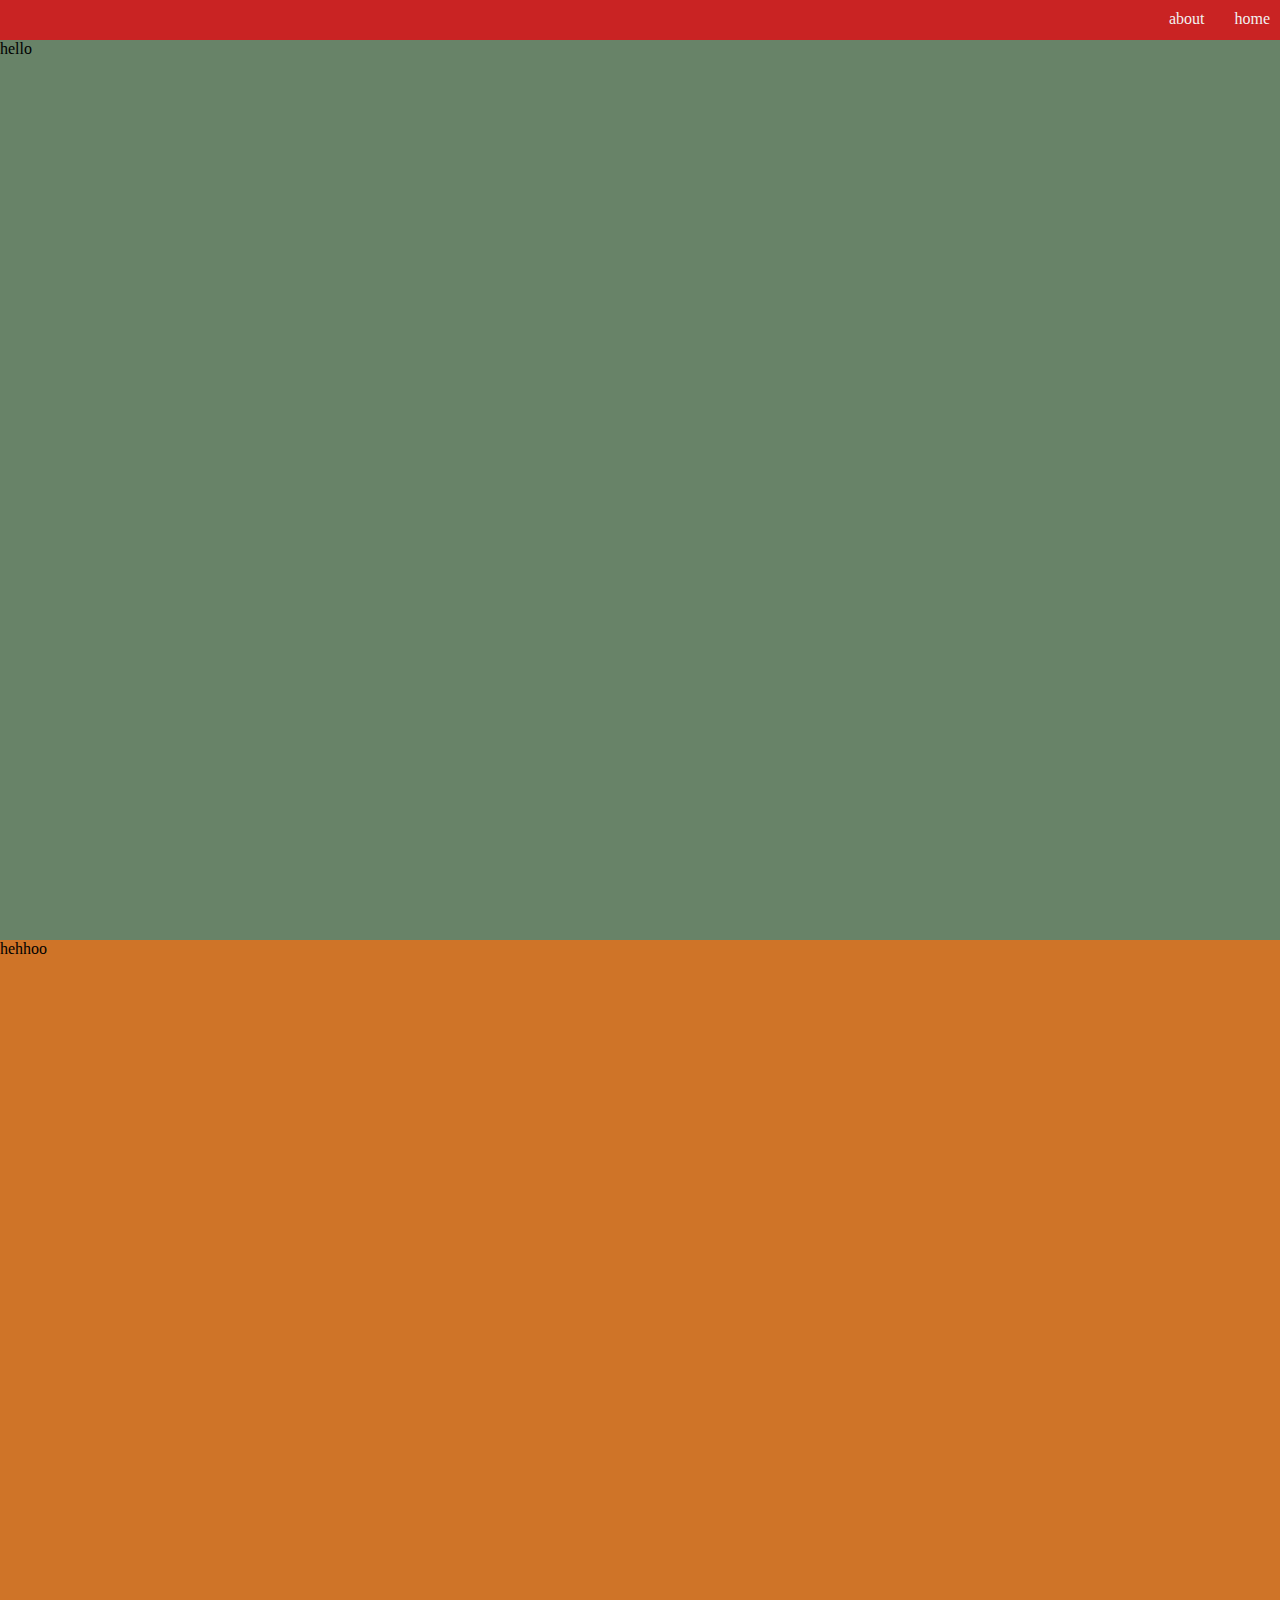
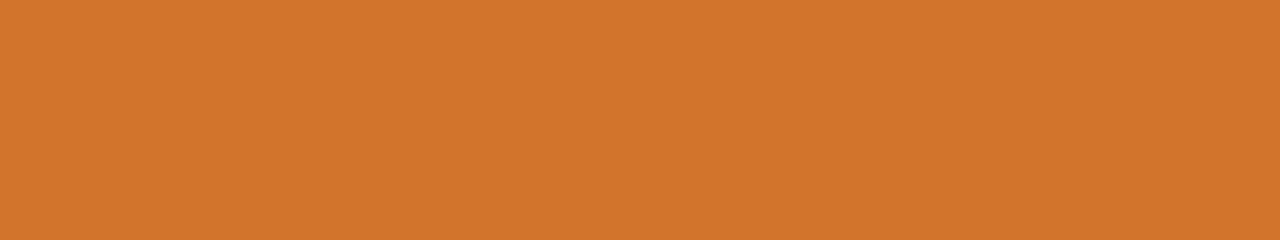
<file: index.html>
<!DOCTYPE html>
<html lang="en">
<!-- code commenting -->
<!-- press ctrl + ? to comment a line -->
<!-- This head section of the page  -->

<head>
    <meta charset="UTF-8">
    <meta http-equiv="X-UA-Compatible" content="IE=edge">
    <meta name="viewport" content="width=device-width, initial-scale=1.0">
    <!-- this section is used to link pages from other source -->
    <link rel="stylesheet" href="css/style.css">
    <link rel="shortcut icon" href="src/icon/favicon.png" type="image/x-icon">
    <!-- for free icon goto https://www.flaticon.com/  or just search your desired icon on internet-->


    <!-- end -->
    <title>Page Title</title>
</head>
<!-- This is the body section of page. Here all the code is written to make contents appear in the browser viewing area -->
<style>
    /* you can declare inpage style here */
    
    html {
        scroll-behavior: smooth;
    }
    
    .header {
        background: rgb(201, 35, 35);
        color: #f1f1f1;
        height: 40px;
        position: sticky;
    }
    
    .header a {
        text-decoration: none;
        color: #f1f1f1;
        float: right;
        padding-right: 10px;
        padding-top: 10px;
        margin-left: 20px;
    }
    
    section {
        display: block;
        width: 100%;
        height: 100vh;
        float: left;
        position: relative;
        box-sizing: border-box;
    }
    
    #home {
        background-color: rgb(104, 131, 104);
    }
    
    #about {
        background-color: rgb(207, 116, 40);
    }
</style>

<body>
    <!-- ALL other tags are declered here for apparence in the website -->
    <!-- SAMPLE PARAGRAPH -->


    <!-- for single page websites you can divide body into multiple section usign section tag -->
    <!-- navigation bar -->
    <div class="header">

        <a href="#home"> home</a>
        <a href="#about"> about</a>

    </div>
    <div class="content">

    </div>
    <section id="home">
        hello
    </section>
    <section id="about">
        hehhoo
    </section>

</body>

</html>
<script>
    // you can declare inpage javascript here
</script>
<!-- this down one script tag link your javascript file from another location ie. same project or internet -->
<script src="js/script.js"></script>
</file>
<file: css/style.css>
* {
    margin: 0;
    padding: 0;
}


/* be sure linking this file to the page you are trying to style first */


/* continue the formatting from here */


/* use .classname or #ID to style the html elements */


/* write tag name directly to style the tag in html page */

html {
    scroll-behavior: smooth;
}
</file>
